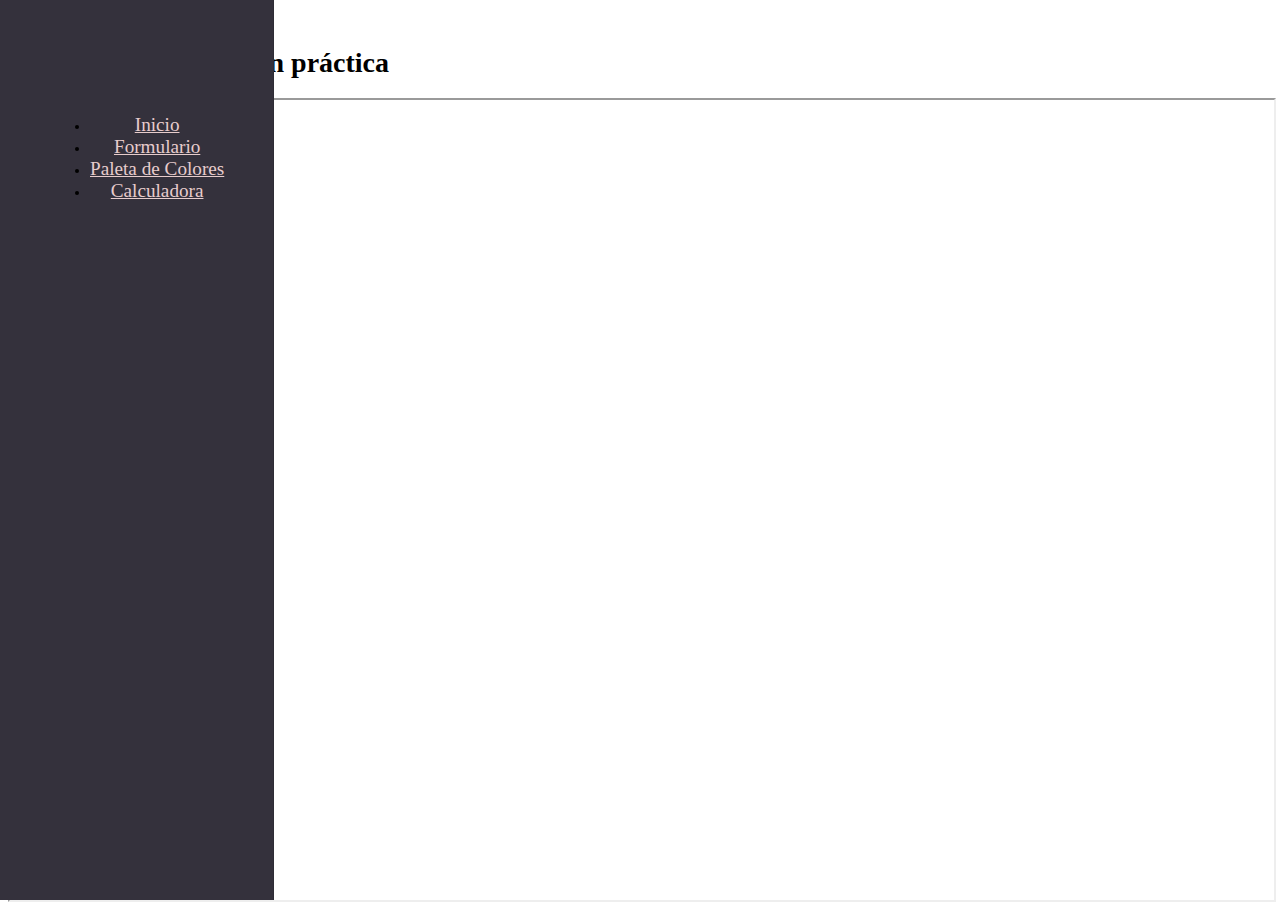
<file: index.html>
<!doctype html>
<html lang="en">

<head>
    <meta charset="utf-8">
    <meta name="viewport" content="width=device-width, initial-scale=1">
    <title>Desafío - JavaScript en práctica</title>
    <link href="https://cdn.jsdelivr.net/npm/bootstrap@5.3.2/dist/css/bootstrap.min.css" rel="stylesheet"
        integrity="sha384-T3c6CoIi6uLrA9TneNEoa7RxnatzjcDSCmG1MXxSR1GAsXEV/Dwwykc2MPK8M2HN" crossorigin="anonymous">

    <link rel="stylesheet" href="./assets/css/styles.css">
</head>

<body>
    <div class="container-fluid">
        <div class="row ">
            <!-- Navbar vertical -->
            <nav class="col-md-3 col-lg-2 d-md-block sidebar ">
                <div class="position-sticky pt-3">
                    <ul class="nav flex-column">
                        <li class="nav-item"><a class="nav-link active" aria-current="page" href="index.html">Inicio</a>
                        </li>
                        <li class="nav-item "><a class="nav-link" href="formulario.html">Formulario</a></li>
                        <li class="nav-item"><a class="nav-link" href="paleta.html">Paleta de Colores</a></li>
                        <li class="nav-item"><a class="nav-link" href="calculadora.html">Calculadora</a></li>
                    </ul>
                </div>
            </nav>

            <!-- Contenido principal -->
            <main class="col-md-9 ms-sm-auto col-lg-10 px-md-4 ">
                <div class="d-flex justify-content-center flex-wrap flex-md-nowrap pt-3 pb-2 mb-3 border-bottom">
                    <h1 class="h2"> Desafío - JavaScript en práctica</h1>
                </div>
                <!-- Agrega más contenido aquí -->
                <iframe src="./assets/file/01_d_Desafío_evaluado_-_JavaScript_en_práctica.pdf" width="100%"
                    height="800px">
                </iframe>
            </main>
        </div>
    </div>

    <!-- Bootstrap Bundle JS  -->
    <script src="https://cdn.jsdelivr.net/npm/bootstrap@5.3.2/dist/js/bootstrap.bundle.min.js"
        integrity="sha384-C6RzsynM9kWDrMNeT87bh95OGNyZPhcTNXj1NW7RuBCsyN/o0jlpcV8Qyq46cDfL"
        crossorigin="anonymous"></script>


</body>


</html>
</file>
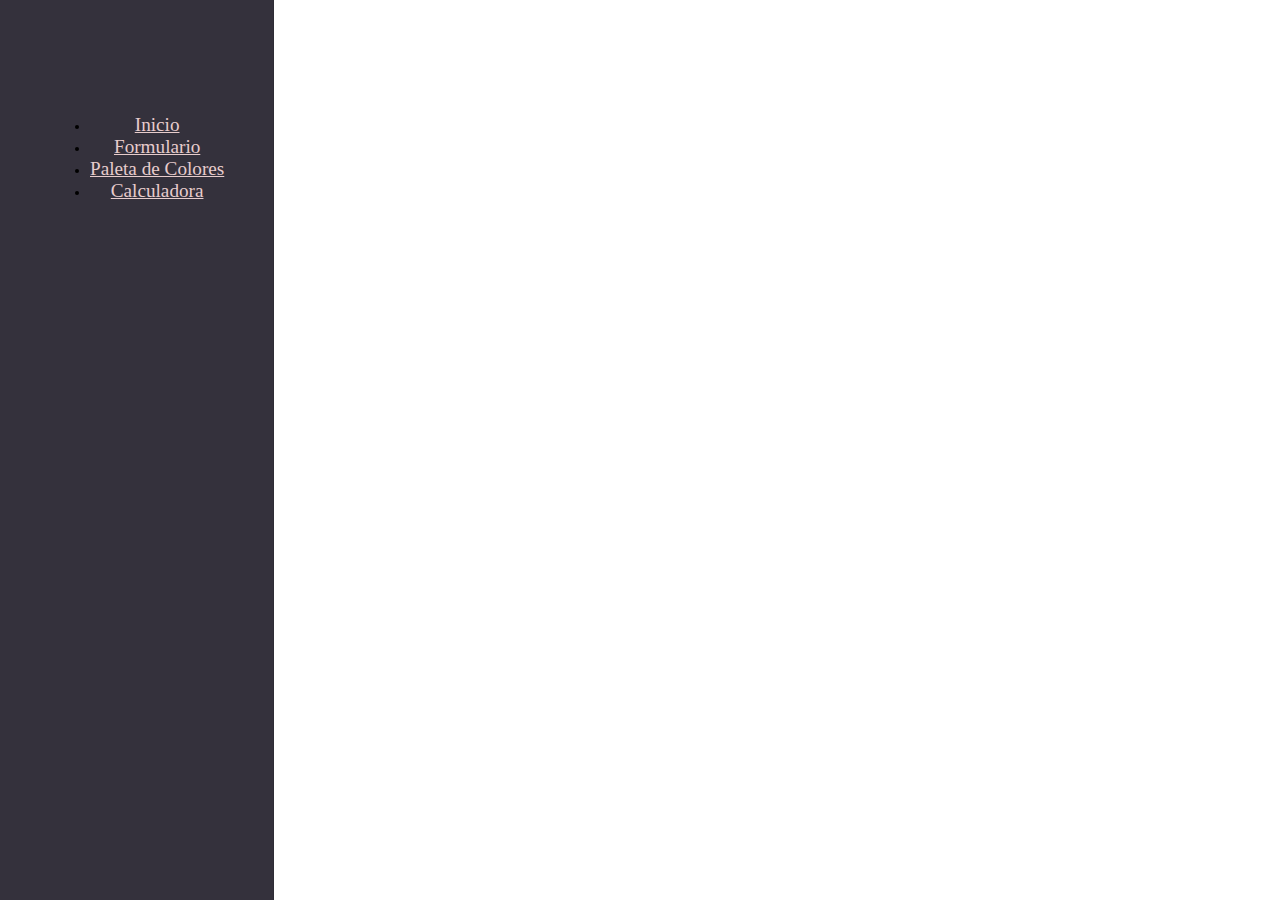
<file: calculadora.html>
<!doctype html>
<html lang="en">

<head>
    <meta charset="utf-8">
    <meta name="viewport" content="width=device-width, initial-scale=1">
    <title>Desafío - JavaScript en práctica</title>
    <link href="https://cdn.jsdelivr.net/npm/bootstrap@5.3.2/dist/css/bootstrap.min.css" rel="stylesheet"
        integrity="sha384-T3c6CoIi6uLrA9TneNEoa7RxnatzjcDSCmG1MXxSR1GAsXEV/Dwwykc2MPK8M2HN" crossorigin="anonymous">

    <link rel="stylesheet" href="./assets/css/styles.css">
</head>

<body>
    <div class="container-fluid">
        <div class="row">
            <!-- Navbar vertical -->
            <nav class="col-md-3 col-lg-2 d-md-block sidebar">
                <div class="position-sticky pt-3">
                    <ul class="nav flex-column">
                        <li class="nav-item"><a class="nav-link" aria-current="page" href="index.html">Inicio</a>
                        </li>
                        <li class="nav-item"><a class="nav-link" href="formulario.html">Formulario</a></li>
                        <li class="nav-item"><a class="nav-link" href="paleta.html">Paleta de Colores</a></li>
                        <li class="nav-item"><a class="nav-link active" href="calculadora.html">Calculadora</a></li>
                    </ul>
                </div>
            </nav>

            <!-- Titulo del Contenido  -->
            <main class="col-md-9 ms-sm-auto col-lg-10 px-md-4">
                <div class="d-flex justify-content-center flex-wrap flex-md-nowrap pt-3 pb-2 mb-3 border-bottom">
                    <h1 class="h2">Calculadora</h1>
                </div>
                <!--Coontenido Calculadora -->
                <div class="pt-2 ps-3 ">
                    <h2>
                        Resultado: <span class="resultado"></span>
                    </h2>
                    <div>
                        <div>
                            <a>Valor 1</a>
                            <input id="valor1" type="number">
                        </div>
                        <div>
                            <a>Valor 2</a>
                            <input id="valor2" type="number">
                        </div>
                        <div id="button">
                            <button id="btn-sumar" class="btn btn-outline-primary mt-3 m-3" type="button">
                                Sumar
                            </button>
                            <button id="btn-restar" class="btn btn-outline-primary mt-3 m-3" type="button">
                                Restar
                            </button>
                        </div>

                    </div>
                </div>

            </main>
        </div>
    </div>

    <!-- Bootstrap Bundle JS  -->
    <script src="https://cdn.jsdelivr.net/npm/bootstrap@5.3.2/dist/js/bootstrap.bundle.min.js"
        integrity="sha384-C6RzsynM9kWDrMNeT87bh95OGNyZPhcTNXj1NW7RuBCsyN/o0jlpcV8Qyq46cDfL"
        crossorigin="anonymous"></script>

    <script src="./assets/js/calculadora.js"></script>
</body>


</html>
</file>
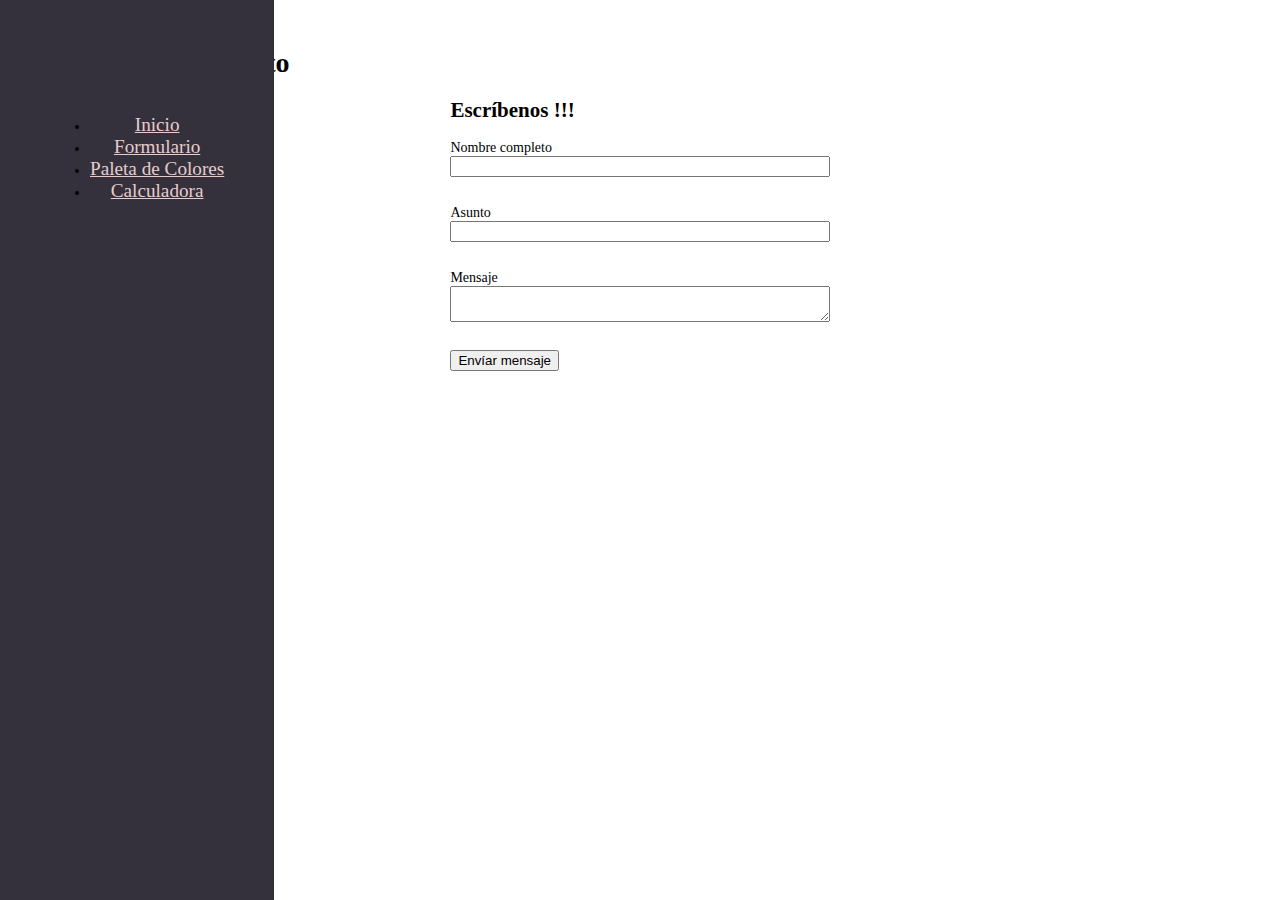
<file: formulario.html>
<!doctype html>
<html lang="en">

<head>
    <meta charset="utf-8">
    <meta name="viewport" content="width=device-width, initial-scale=1">
    <title>Desafío - JavaScript en práctica</title>
    <link href="https://cdn.jsdelivr.net/npm/bootstrap@5.3.2/dist/css/bootstrap.min.css" rel="stylesheet"
        integrity="sha384-T3c6CoIi6uLrA9TneNEoa7RxnatzjcDSCmG1MXxSR1GAsXEV/Dwwykc2MPK8M2HN" crossorigin="anonymous">

    <link rel="stylesheet" href="./assets/css/styles.css">
</head>

<body>
    <div class="container-fluid">
        <div class="row">
            <!-- Navbar vertical -->
            <nav class="col-md-3 col-lg-2 d-md-block sidebar">
                <div class="position-sticky pt-3">
                    <ul class="nav flex-column">
                        <li class="nav-item"><a class="nav-link " aria-current="page" href="index.html">Inicio</a>
                        </li>
                        <li class="nav-item"><a class="nav-link active" href="formulario.html">Formulario</a></li>
                        <li class="nav-item"><a class="nav-link" href="paleta.html">Paleta de Colores</a></li>
                        <li class="nav-item"><a class="nav-link" href="calculadora.html">Calculadora</a></li>
                    </ul>
                </div>
            </nav>

            <!-- Titulo del Contenido  -->
            <main class="col-md-9 ms-sm-auto col-lg-10 px-md-4">
                <div class="d-flex justify-content-center flex-wrap flex-md-nowrap  pt-3 pb-2 mb-3 border-bottom">
                    <h1 class="h2">Formulario de contacto</h1>
                </div>
                <!--Coontenido Formulario -->
                <div>
                    <div class="form">
                        <h2>
                            Escríbenos !!!
                        </h2>
                        <div class="resultado pt-3">
                            <!-- ASDAS -->
                        </div>
                        <form id="formulario">
                            <div>
                                <div class="divf pt-2">
                                    <a>
                                        Nombre completo
                                    </a>
                                    <input id="nombre" type="text">
                                    <p class="errorNombre"></p>
                                </div>
                                <div class="divf pt-3">
                                    <a>
                                        Asunto
                                    </a>
                                    <input id="asunto" type="text">
                                    <p class="errorAsunto"></p>
                                </div>
                                <div class="divf pt-3">
                                    <a>
                                        Mensaje
                                    </a>
                                    <textarea id="mensaje"></textarea>
                                    <p class="errorMensaje"></p>
                                </div>
                            </div>
                            <div class="pt-3">
                                <button class="btn btn-outline-primary" id="botton" type="submit">
                                    Envíar mensaje
                                </button>
                            </div>
                        </form>
                    </div>
                </div>

            </main>
        </div>
    </div>

    <!-- Bootstrap Bundle JS  -->
    <script src="https://cdn.jsdelivr.net/npm/bootstrap@5.3.2/dist/js/bootstrap.bundle.min.js"
        integrity="sha384-C6RzsynM9kWDrMNeT87bh95OGNyZPhcTNXj1NW7RuBCsyN/o0jlpcV8Qyq46cDfL"
        crossorigin="anonymous"></script>

    <script src="./assets/js/formulario.js"></script>
</body>


</html>
</file>
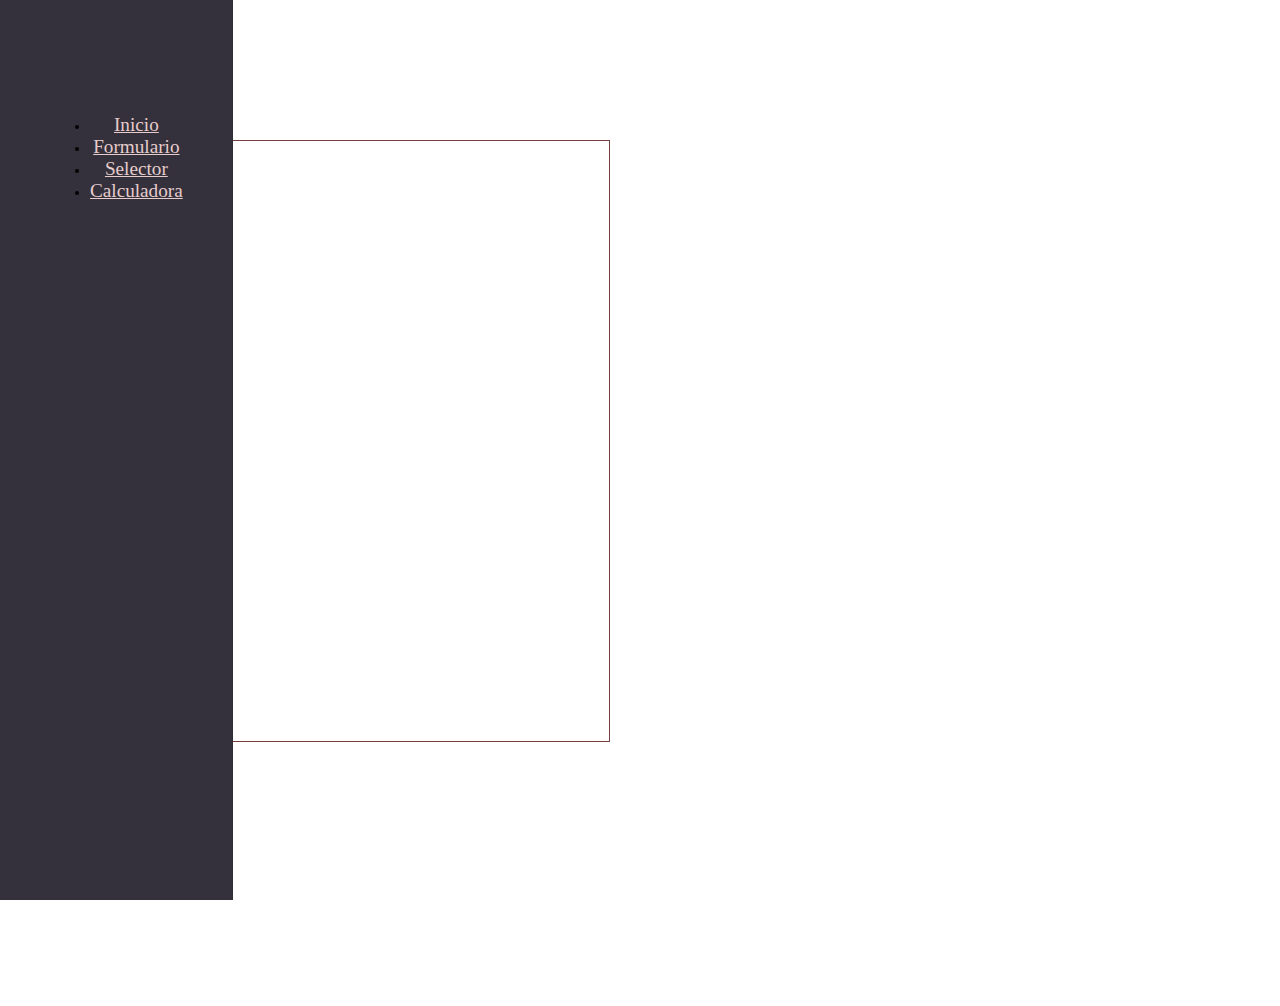
<file: selector.html>
<!doctype html>
<html lang="en">

<head>
    <meta charset="utf-8">
    <meta name="viewport" content="width=device-width, initial-scale=1">
    <title>Desafío - JavaScript en práctica</title>
    <link href="https://cdn.jsdelivr.net/npm/bootstrap@5.3.2/dist/css/bootstrap.min.css" rel="stylesheet"
        integrity="sha384-T3c6CoIi6uLrA9TneNEoa7RxnatzjcDSCmG1MXxSR1GAsXEV/Dwwykc2MPK8M2HN" crossorigin="anonymous">

    <link rel="stylesheet" href="./assets/css/styles.css">
</head>

<body>
    <div class="container-fluid">
        <div class="row">
            <!-- Navbar vertical -->
            <nav class="col-md-3 col-lg-2 d-md-block bg-light sidebar">
                <div class="position-sticky pt-3">
                    <ul class="nav flex-column">
                        <li class="nav-item"><a class="nav-link " aria-current="page" href="index.html">Inicio</a>
                        </li>
                        <li class="nav-item"><a class="nav-link" href="formulario.html">Formulario</a></li>
                        <li class="nav-item"><a class="nav-link active" href="selector.html">Selector</a>
                        </li>
                        <li class="nav-item"><a class="nav-link" href="calculadora.html">Calculadora</a></li>
                    </ul>
                </div>
            </nav>

            <!-- Titulo del Contenido  -->
            <main class="col-md-9 ms-sm-auto col-lg-10 px-md-4">
                <div class="d-flex justify-content-center flex-wrap flex-md-nowrap pt-3 pb-2 mb-3 border-bottom">
                    <h1 class="h2">Selector de colores</h1>
                </div>
                <!--Coontenido Selector -->
                <div id="selector">
                    <div>
                        <h2>
                            Paleta de colores
                        </h2>
                        <div class="box-selector">
                            <div class="box-selector-btn">
                                <button id="btn-1"></button>
                                <button id="btn-2"></button>
                                <button id="btn-3"></button>
                                <button id="btn-4"></button>
                                <button id="btn-5"></button>
                                <button id="btn-6"></button>
                            </div>
                            <div id="box-color">
                                <div id="box-bg"></div>
                            </div>
                        </div>
                    </div>
                </div>
            </main>
        </div>
    </div>

    <!-- Bootstrap Bundle JS  -->
    <script src="https://cdn.jsdelivr.net/npm/bootstrap@5.3.2/dist/js/bootstrap.bundle.min.js"
        integrity="sha384-C6RzsynM9kWDrMNeT87bh95OGNyZPhcTNXj1NW7RuBCsyN/o0jlpcV8Qyq46cDfL"
        crossorigin="anonymous"></script>

    <script src="./assets/js/selector.js"></script>
</body>


</html>
</file>
<file: assets/css/styles.css>
body {
    font-size: .875rem;
}

.sidebar {
    background: #34313c;
    position:fixed;
    text-align: center;
    top: 0;
    bottom: 0;
    left: 0;
    z-index: 100; /* Stay on top of everything */
    padding: 100px 50px 0; /* Height of navbar */
    box-shadow: inset -1px 0 0 rgba(0, 0, 0, .1);
}

.sidebar-sticky {
    position: relative;
    top: 0;
    height: calc(100vh - 48px);
    padding-top: .5rem;
    overflow-x: hidden;
    overflow-y: auto; /* Scrollable contents if viewport is shorter than content. */
}

.nav-link {
    font-weight: 500;
    text-align: left;
    font-size: 1.2rem;
    color: #e7cccc;
    transition: color 0.3s ease-in-out, transform 0.3s ease-in-out; /* Suaviza la transición de estilos */
}

.nav-link .active {
    color: #6d87a3
   
}

/* Efecto al pasar el mouse */
.nav-link:hover, .nav-link:focus {
    color: #0056b3; /* Un azul más oscuro para resaltar */
    transform: scale(1.05); /* Aumenta ligeramente el tamaño */
    text-decoration: none; /* Elimina el subrayado */
}


main {
    padding-top: 20px; /* Space for content */
}

/*Styles Formulario */
.form{
    width: 30%;
    margin: 0 auto;
   
}

.resultado{
    color:green;
    font-style: italic;
}


#formulario{
    display: flex;
    flex-direction: column;
}

#formulario .divf{
    display: flex;
    flex-direction: column;
}


#formulario h2{
    width: 60%;
    margin: 0 auto;
}

#formulario p{
    color:red;
    font-style: italic;
}


/* Style Seleccotr */
#selector {
    min-height: 100vh;
}

.box-selector{
    display: flex;
}

.box-selector-btn{
    display: flex;
    flex-direction: column;
}



#btn-1 {
    background-color: #d14d41;
   
    width:100px;
    height: 100px
}

#btn-2 {
    background-color: #cc7229;
    width:100px;
    height: 100px
}

#btn-3 {
    background-color: #f7f28d;  
    width:100px;
    height: 100px
}

#btn-4 {
    background-color: #6bb879;
    width:100px;
    height: 100px
}

#btn-5 {
    background-color: #9be4d9;
    width:100px;
    height: 100px
}

#btn-6 {
    background-color: #c3488d;
    width:100px;
    height: 100px
}

#box-color{
    width: 500px;
    height: 600px
}

#box-bg{
    border:1px solid rgb(117, 63, 63);
    width: 100%;
    height: 100%;
}


#button {
    display: flex
}
</file>
